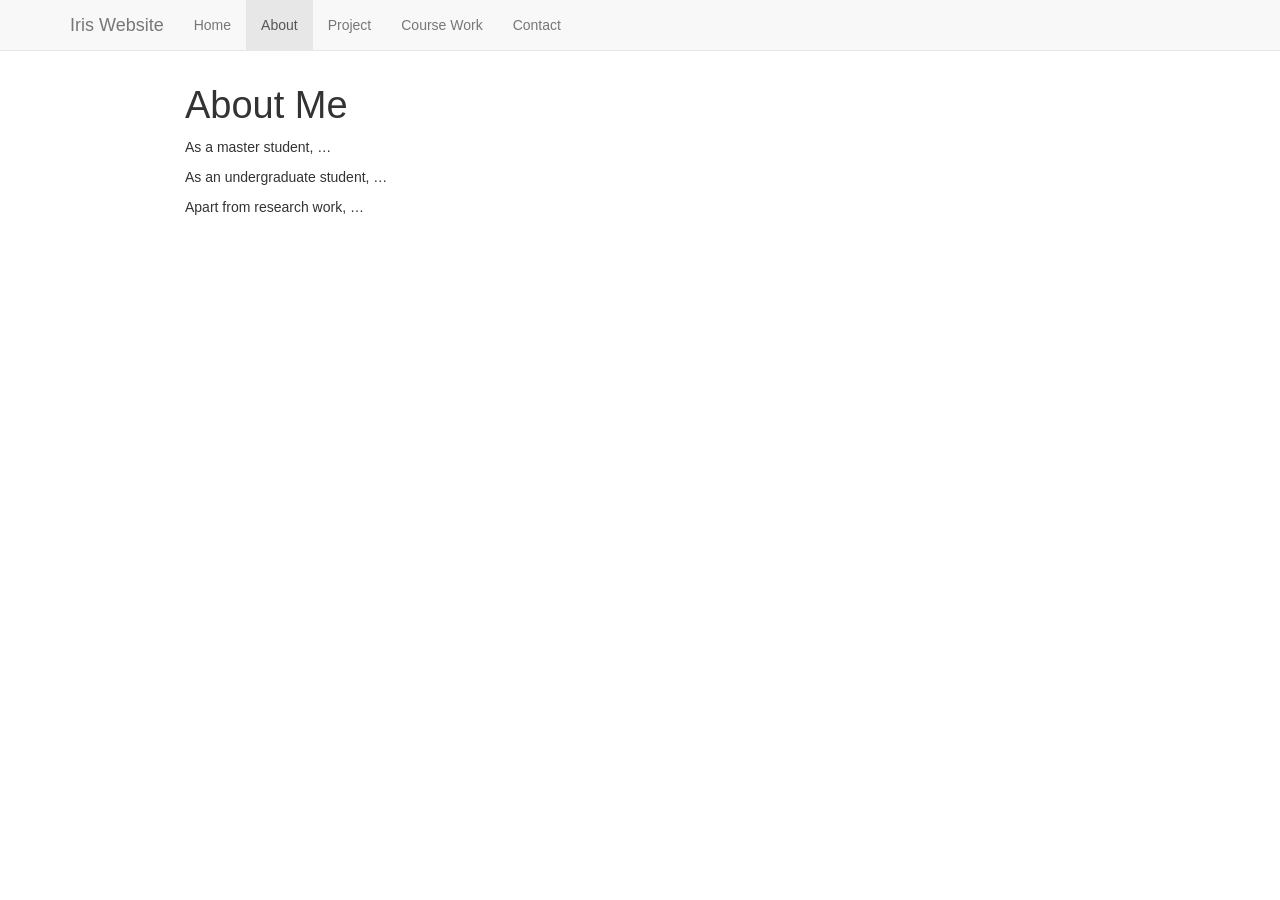
<file: about.html>
<!DOCTYPE html>

<html>

<head>

<meta charset="utf-8" />
<meta name="generator" content="pandoc" />
<meta http-equiv="X-UA-Compatible" content="IE=EDGE" />




<title>About Me</title>

<script src="site_libs/header-attrs-2.19/header-attrs.js"></script>
<script src="site_libs/jquery-3.6.0/jquery-3.6.0.min.js"></script>
<meta name="viewport" content="width=device-width, initial-scale=1" />
<link href="site_libs/bootstrap-3.3.5/css/bootstrap.min.css" rel="stylesheet" />
<script src="site_libs/bootstrap-3.3.5/js/bootstrap.min.js"></script>
<script src="site_libs/bootstrap-3.3.5/shim/html5shiv.min.js"></script>
<script src="site_libs/bootstrap-3.3.5/shim/respond.min.js"></script>
<style>h1 {font-size: 34px;}
       h1.title {font-size: 38px;}
       h2 {font-size: 30px;}
       h3 {font-size: 24px;}
       h4 {font-size: 18px;}
       h5 {font-size: 16px;}
       h6 {font-size: 12px;}
       code {color: inherit; background-color: rgba(0, 0, 0, 0.04);}
       pre:not([class]) { background-color: white }</style>
<script src="site_libs/navigation-1.1/tabsets.js"></script>
<link href="site_libs/highlightjs-9.12.0/default.css" rel="stylesheet" />
<script src="site_libs/highlightjs-9.12.0/highlight.js"></script>

<style type="text/css">
  code{white-space: pre-wrap;}
  span.smallcaps{font-variant: small-caps;}
  span.underline{text-decoration: underline;}
  div.column{display: inline-block; vertical-align: top; width: 50%;}
  div.hanging-indent{margin-left: 1.5em; text-indent: -1.5em;}
  ul.task-list{list-style: none;}
    </style>

<style type="text/css">code{white-space: pre;}</style>
<script type="text/javascript">
if (window.hljs) {
  hljs.configure({languages: []});
  hljs.initHighlightingOnLoad();
  if (document.readyState && document.readyState === "complete") {
    window.setTimeout(function() { hljs.initHighlighting(); }, 0);
  }
}
</script>









<style type = "text/css">
.main-container {
  max-width: 940px;
  margin-left: auto;
  margin-right: auto;
}
img {
  max-width:100%;
}
.tabbed-pane {
  padding-top: 12px;
}
.html-widget {
  margin-bottom: 20px;
}
button.code-folding-btn:focus {
  outline: none;
}
summary {
  display: list-item;
}
details > summary > p:only-child {
  display: inline;
}
pre code {
  padding: 0;
}
</style>


<style type="text/css">
.dropdown-submenu {
  position: relative;
}
.dropdown-submenu>.dropdown-menu {
  top: 0;
  left: 100%;
  margin-top: -6px;
  margin-left: -1px;
  border-radius: 0 6px 6px 6px;
}
.dropdown-submenu:hover>.dropdown-menu {
  display: block;
}
.dropdown-submenu>a:after {
  display: block;
  content: " ";
  float: right;
  width: 0;
  height: 0;
  border-color: transparent;
  border-style: solid;
  border-width: 5px 0 5px 5px;
  border-left-color: #cccccc;
  margin-top: 5px;
  margin-right: -10px;
}
.dropdown-submenu:hover>a:after {
  border-left-color: #adb5bd;
}
.dropdown-submenu.pull-left {
  float: none;
}
.dropdown-submenu.pull-left>.dropdown-menu {
  left: -100%;
  margin-left: 10px;
  border-radius: 6px 0 6px 6px;
}
</style>

<script type="text/javascript">
// manage active state of menu based on current page
$(document).ready(function () {
  // active menu anchor
  href = window.location.pathname
  href = href.substr(href.lastIndexOf('/') + 1)
  if (href === "")
    href = "index.html";
  var menuAnchor = $('a[href="' + href + '"]');

  // mark the anchor link active (and if it's in a dropdown, also mark that active)
  var dropdown = menuAnchor.closest('li.dropdown');
  if (window.bootstrap) { // Bootstrap 4+
    menuAnchor.addClass('active');
    dropdown.find('> .dropdown-toggle').addClass('active');
  } else { // Bootstrap 3
    menuAnchor.parent().addClass('active');
    dropdown.addClass('active');
  }

  // Navbar adjustments
  var navHeight = $(".navbar").first().height() + 15;
  var style = document.createElement('style');
  var pt = "padding-top: " + navHeight + "px; ";
  var mt = "margin-top: -" + navHeight + "px; ";
  var css = "";
  // offset scroll position for anchor links (for fixed navbar)
  for (var i = 1; i <= 6; i++) {
    css += ".section h" + i + "{ " + pt + mt + "}\n";
  }
  style.innerHTML = "body {" + pt + "padding-bottom: 40px; }\n" + css;
  document.head.appendChild(style);
});
</script>

<!-- tabsets -->

<style type="text/css">
.tabset-dropdown > .nav-tabs {
  display: inline-table;
  max-height: 500px;
  min-height: 44px;
  overflow-y: auto;
  border: 1px solid #ddd;
  border-radius: 4px;
}

.tabset-dropdown > .nav-tabs > li.active:before, .tabset-dropdown > .nav-tabs.nav-tabs-open:before {
  content: "\e259";
  font-family: 'Glyphicons Halflings';
  display: inline-block;
  padding: 10px;
  border-right: 1px solid #ddd;
}

.tabset-dropdown > .nav-tabs.nav-tabs-open > li.active:before {
  content: "\e258";
  font-family: 'Glyphicons Halflings';
  border: none;
}

.tabset-dropdown > .nav-tabs > li.active {
  display: block;
}

.tabset-dropdown > .nav-tabs > li > a,
.tabset-dropdown > .nav-tabs > li > a:focus,
.tabset-dropdown > .nav-tabs > li > a:hover {
  border: none;
  display: inline-block;
  border-radius: 4px;
  background-color: transparent;
}

.tabset-dropdown > .nav-tabs.nav-tabs-open > li {
  display: block;
  float: none;
}

.tabset-dropdown > .nav-tabs > li {
  display: none;
}
</style>

<!-- code folding -->




</head>

<body>


<div class="container-fluid main-container">




<div class="navbar navbar-default  navbar-fixed-top" role="navigation">
  <div class="container">
    <div class="navbar-header">
      <button type="button" class="navbar-toggle collapsed" data-toggle="collapse" data-bs-toggle="collapse" data-target="#navbar" data-bs-target="#navbar">
        <span class="icon-bar"></span>
        <span class="icon-bar"></span>
        <span class="icon-bar"></span>
      </button>
      <a class="navbar-brand" href="index.html">Iris Website</a>
    </div>
    <div id="navbar" class="navbar-collapse collapse">
      <ul class="nav navbar-nav">
        <li>
  <a href="index.html">Home</a>
</li>
<li>
  <a href="about.html">About</a>
</li>
<li>
  <a href="project.html">Project</a>
</li>
<li>
  <a href="course.html">Course Work</a>
</li>
<li>
  <a href="contact.html">Contact</a>
</li>
      </ul>
      <ul class="nav navbar-nav navbar-right">
        
      </ul>
    </div><!--/.nav-collapse -->
  </div><!--/.container -->
</div><!--/.navbar -->

<div id="header">



<h1 class="title toc-ignore">About Me</h1>

</div>


<p>As a master student, …</p>
<p>As an undergraduate student, …</p>
<p>Apart from research work, …</p>




</div>

<script>

// add bootstrap table styles to pandoc tables
function bootstrapStylePandocTables() {
  $('tr.odd').parent('tbody').parent('table').addClass('table table-condensed');
}
$(document).ready(function () {
  bootstrapStylePandocTables();
});


</script>

<!-- tabsets -->

<script>
$(document).ready(function () {
  window.buildTabsets("TOC");
});

$(document).ready(function () {
  $('.tabset-dropdown > .nav-tabs > li').click(function () {
    $(this).parent().toggleClass('nav-tabs-open');
  });
});
</script>

<!-- code folding -->


<!-- dynamically load mathjax for compatibility with self-contained -->
<script>
  (function () {
    var script = document.createElement("script");
    script.type = "text/javascript";
    script.src  = "https://mathjax.rstudio.com/latest/MathJax.js?config=TeX-AMS-MML_HTMLorMML";
    document.getElementsByTagName("head")[0].appendChild(script);
  })();
</script>

</body>
</html>
</file>
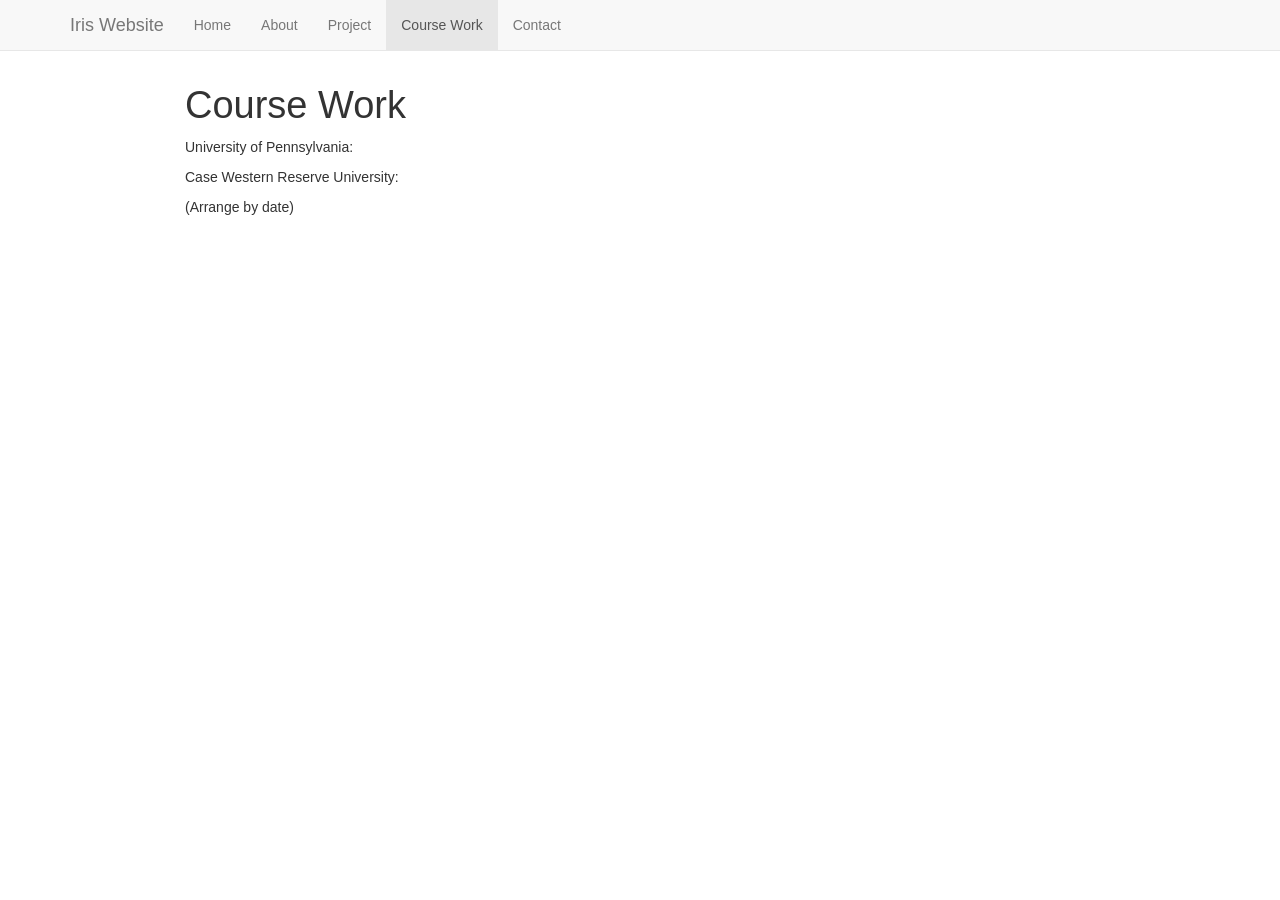
<file: course.html>
<!DOCTYPE html>

<html>

<head>

<meta charset="utf-8" />
<meta name="generator" content="pandoc" />
<meta http-equiv="X-UA-Compatible" content="IE=EDGE" />




<title>Course Work</title>

<script src="site_libs/header-attrs-2.19/header-attrs.js"></script>
<script src="site_libs/jquery-3.6.0/jquery-3.6.0.min.js"></script>
<meta name="viewport" content="width=device-width, initial-scale=1" />
<link href="site_libs/bootstrap-3.3.5/css/bootstrap.min.css" rel="stylesheet" />
<script src="site_libs/bootstrap-3.3.5/js/bootstrap.min.js"></script>
<script src="site_libs/bootstrap-3.3.5/shim/html5shiv.min.js"></script>
<script src="site_libs/bootstrap-3.3.5/shim/respond.min.js"></script>
<style>h1 {font-size: 34px;}
       h1.title {font-size: 38px;}
       h2 {font-size: 30px;}
       h3 {font-size: 24px;}
       h4 {font-size: 18px;}
       h5 {font-size: 16px;}
       h6 {font-size: 12px;}
       code {color: inherit; background-color: rgba(0, 0, 0, 0.04);}
       pre:not([class]) { background-color: white }</style>
<script src="site_libs/navigation-1.1/tabsets.js"></script>
<link href="site_libs/highlightjs-9.12.0/default.css" rel="stylesheet" />
<script src="site_libs/highlightjs-9.12.0/highlight.js"></script>

<style type="text/css">
  code{white-space: pre-wrap;}
  span.smallcaps{font-variant: small-caps;}
  span.underline{text-decoration: underline;}
  div.column{display: inline-block; vertical-align: top; width: 50%;}
  div.hanging-indent{margin-left: 1.5em; text-indent: -1.5em;}
  ul.task-list{list-style: none;}
    </style>

<style type="text/css">code{white-space: pre;}</style>
<script type="text/javascript">
if (window.hljs) {
  hljs.configure({languages: []});
  hljs.initHighlightingOnLoad();
  if (document.readyState && document.readyState === "complete") {
    window.setTimeout(function() { hljs.initHighlighting(); }, 0);
  }
}
</script>









<style type = "text/css">
.main-container {
  max-width: 940px;
  margin-left: auto;
  margin-right: auto;
}
img {
  max-width:100%;
}
.tabbed-pane {
  padding-top: 12px;
}
.html-widget {
  margin-bottom: 20px;
}
button.code-folding-btn:focus {
  outline: none;
}
summary {
  display: list-item;
}
details > summary > p:only-child {
  display: inline;
}
pre code {
  padding: 0;
}
</style>


<style type="text/css">
.dropdown-submenu {
  position: relative;
}
.dropdown-submenu>.dropdown-menu {
  top: 0;
  left: 100%;
  margin-top: -6px;
  margin-left: -1px;
  border-radius: 0 6px 6px 6px;
}
.dropdown-submenu:hover>.dropdown-menu {
  display: block;
}
.dropdown-submenu>a:after {
  display: block;
  content: " ";
  float: right;
  width: 0;
  height: 0;
  border-color: transparent;
  border-style: solid;
  border-width: 5px 0 5px 5px;
  border-left-color: #cccccc;
  margin-top: 5px;
  margin-right: -10px;
}
.dropdown-submenu:hover>a:after {
  border-left-color: #adb5bd;
}
.dropdown-submenu.pull-left {
  float: none;
}
.dropdown-submenu.pull-left>.dropdown-menu {
  left: -100%;
  margin-left: 10px;
  border-radius: 6px 0 6px 6px;
}
</style>

<script type="text/javascript">
// manage active state of menu based on current page
$(document).ready(function () {
  // active menu anchor
  href = window.location.pathname
  href = href.substr(href.lastIndexOf('/') + 1)
  if (href === "")
    href = "index.html";
  var menuAnchor = $('a[href="' + href + '"]');

  // mark the anchor link active (and if it's in a dropdown, also mark that active)
  var dropdown = menuAnchor.closest('li.dropdown');
  if (window.bootstrap) { // Bootstrap 4+
    menuAnchor.addClass('active');
    dropdown.find('> .dropdown-toggle').addClass('active');
  } else { // Bootstrap 3
    menuAnchor.parent().addClass('active');
    dropdown.addClass('active');
  }

  // Navbar adjustments
  var navHeight = $(".navbar").first().height() + 15;
  var style = document.createElement('style');
  var pt = "padding-top: " + navHeight + "px; ";
  var mt = "margin-top: -" + navHeight + "px; ";
  var css = "";
  // offset scroll position for anchor links (for fixed navbar)
  for (var i = 1; i <= 6; i++) {
    css += ".section h" + i + "{ " + pt + mt + "}\n";
  }
  style.innerHTML = "body {" + pt + "padding-bottom: 40px; }\n" + css;
  document.head.appendChild(style);
});
</script>

<!-- tabsets -->

<style type="text/css">
.tabset-dropdown > .nav-tabs {
  display: inline-table;
  max-height: 500px;
  min-height: 44px;
  overflow-y: auto;
  border: 1px solid #ddd;
  border-radius: 4px;
}

.tabset-dropdown > .nav-tabs > li.active:before, .tabset-dropdown > .nav-tabs.nav-tabs-open:before {
  content: "\e259";
  font-family: 'Glyphicons Halflings';
  display: inline-block;
  padding: 10px;
  border-right: 1px solid #ddd;
}

.tabset-dropdown > .nav-tabs.nav-tabs-open > li.active:before {
  content: "\e258";
  font-family: 'Glyphicons Halflings';
  border: none;
}

.tabset-dropdown > .nav-tabs > li.active {
  display: block;
}

.tabset-dropdown > .nav-tabs > li > a,
.tabset-dropdown > .nav-tabs > li > a:focus,
.tabset-dropdown > .nav-tabs > li > a:hover {
  border: none;
  display: inline-block;
  border-radius: 4px;
  background-color: transparent;
}

.tabset-dropdown > .nav-tabs.nav-tabs-open > li {
  display: block;
  float: none;
}

.tabset-dropdown > .nav-tabs > li {
  display: none;
}
</style>

<!-- code folding -->




</head>

<body>


<div class="container-fluid main-container">




<div class="navbar navbar-default  navbar-fixed-top" role="navigation">
  <div class="container">
    <div class="navbar-header">
      <button type="button" class="navbar-toggle collapsed" data-toggle="collapse" data-bs-toggle="collapse" data-target="#navbar" data-bs-target="#navbar">
        <span class="icon-bar"></span>
        <span class="icon-bar"></span>
        <span class="icon-bar"></span>
      </button>
      <a class="navbar-brand" href="index.html">Iris Website</a>
    </div>
    <div id="navbar" class="navbar-collapse collapse">
      <ul class="nav navbar-nav">
        <li>
  <a href="index.html">Home</a>
</li>
<li>
  <a href="about.html">About</a>
</li>
<li>
  <a href="project.html">Project</a>
</li>
<li>
  <a href="course.html">Course Work</a>
</li>
<li>
  <a href="contact.html">Contact</a>
</li>
      </ul>
      <ul class="nav navbar-nav navbar-right">
        
      </ul>
    </div><!--/.nav-collapse -->
  </div><!--/.container -->
</div><!--/.navbar -->

<div id="header">



<h1 class="title toc-ignore">Course Work</h1>

</div>


<p>University of Pennsylvania:</p>
<p>Case Western Reserve University:</p>
<p>(Arrange by date)</p>




</div>

<script>

// add bootstrap table styles to pandoc tables
function bootstrapStylePandocTables() {
  $('tr.odd').parent('tbody').parent('table').addClass('table table-condensed');
}
$(document).ready(function () {
  bootstrapStylePandocTables();
});


</script>

<!-- tabsets -->

<script>
$(document).ready(function () {
  window.buildTabsets("TOC");
});

$(document).ready(function () {
  $('.tabset-dropdown > .nav-tabs > li').click(function () {
    $(this).parent().toggleClass('nav-tabs-open');
  });
});
</script>

<!-- code folding -->


<!-- dynamically load mathjax for compatibility with self-contained -->
<script>
  (function () {
    var script = document.createElement("script");
    script.type = "text/javascript";
    script.src  = "https://mathjax.rstudio.com/latest/MathJax.js?config=TeX-AMS-MML_HTMLorMML";
    document.getElementsByTagName("head")[0].appendChild(script);
  })();
</script>

</body>
</html>
</file>
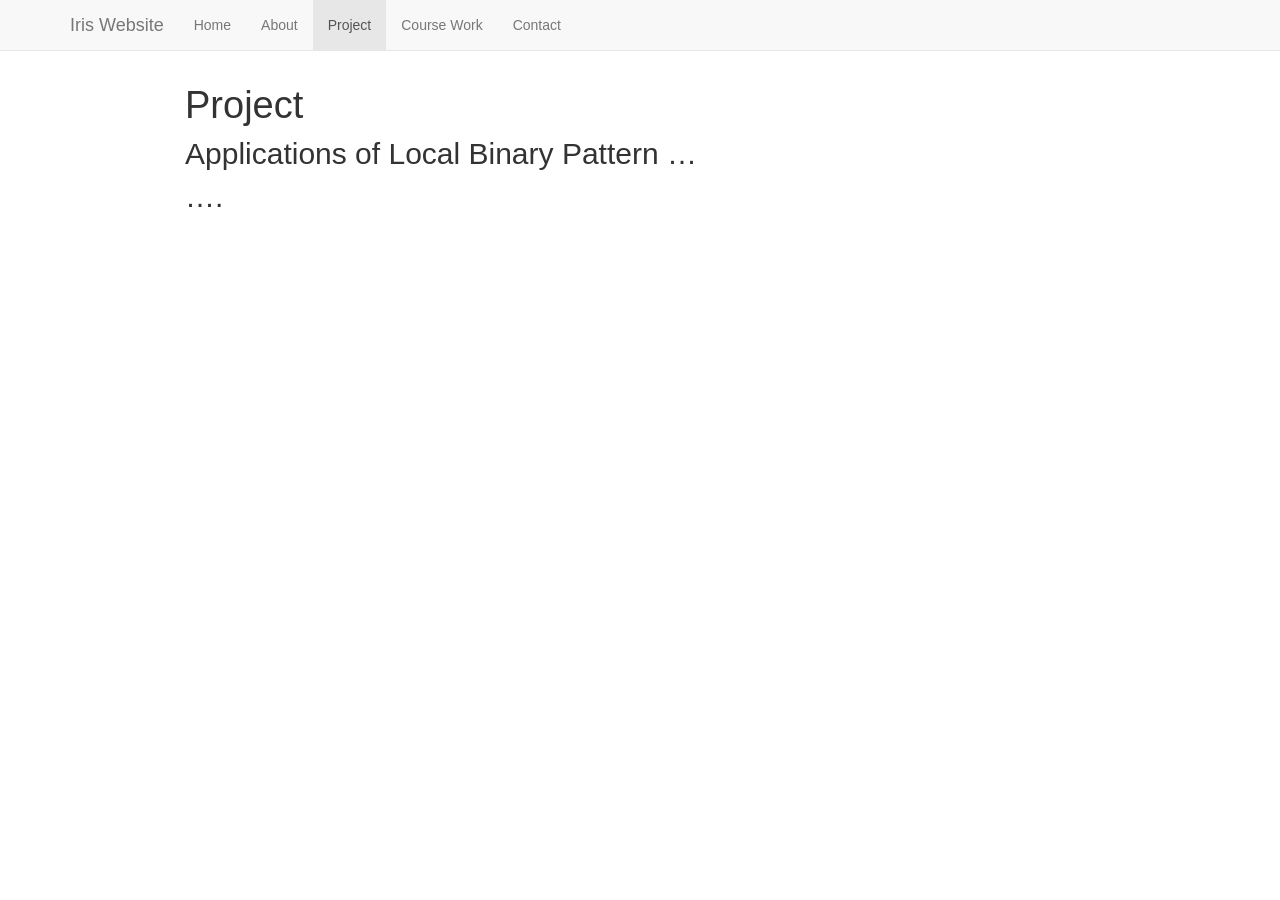
<file: project.html>
<!DOCTYPE html>

<html>

<head>

<meta charset="utf-8" />
<meta name="generator" content="pandoc" />
<meta http-equiv="X-UA-Compatible" content="IE=EDGE" />




<title>Project</title>

<script src="site_libs/header-attrs-2.19/header-attrs.js"></script>
<script src="site_libs/jquery-3.6.0/jquery-3.6.0.min.js"></script>
<meta name="viewport" content="width=device-width, initial-scale=1" />
<link href="site_libs/bootstrap-3.3.5/css/bootstrap.min.css" rel="stylesheet" />
<script src="site_libs/bootstrap-3.3.5/js/bootstrap.min.js"></script>
<script src="site_libs/bootstrap-3.3.5/shim/html5shiv.min.js"></script>
<script src="site_libs/bootstrap-3.3.5/shim/respond.min.js"></script>
<style>h1 {font-size: 34px;}
       h1.title {font-size: 38px;}
       h2 {font-size: 30px;}
       h3 {font-size: 24px;}
       h4 {font-size: 18px;}
       h5 {font-size: 16px;}
       h6 {font-size: 12px;}
       code {color: inherit; background-color: rgba(0, 0, 0, 0.04);}
       pre:not([class]) { background-color: white }</style>
<script src="site_libs/navigation-1.1/tabsets.js"></script>
<link href="site_libs/highlightjs-9.12.0/default.css" rel="stylesheet" />
<script src="site_libs/highlightjs-9.12.0/highlight.js"></script>

<style type="text/css">
  code{white-space: pre-wrap;}
  span.smallcaps{font-variant: small-caps;}
  span.underline{text-decoration: underline;}
  div.column{display: inline-block; vertical-align: top; width: 50%;}
  div.hanging-indent{margin-left: 1.5em; text-indent: -1.5em;}
  ul.task-list{list-style: none;}
    </style>

<style type="text/css">code{white-space: pre;}</style>
<script type="text/javascript">
if (window.hljs) {
  hljs.configure({languages: []});
  hljs.initHighlightingOnLoad();
  if (document.readyState && document.readyState === "complete") {
    window.setTimeout(function() { hljs.initHighlighting(); }, 0);
  }
}
</script>









<style type = "text/css">
.main-container {
  max-width: 940px;
  margin-left: auto;
  margin-right: auto;
}
img {
  max-width:100%;
}
.tabbed-pane {
  padding-top: 12px;
}
.html-widget {
  margin-bottom: 20px;
}
button.code-folding-btn:focus {
  outline: none;
}
summary {
  display: list-item;
}
details > summary > p:only-child {
  display: inline;
}
pre code {
  padding: 0;
}
</style>


<style type="text/css">
.dropdown-submenu {
  position: relative;
}
.dropdown-submenu>.dropdown-menu {
  top: 0;
  left: 100%;
  margin-top: -6px;
  margin-left: -1px;
  border-radius: 0 6px 6px 6px;
}
.dropdown-submenu:hover>.dropdown-menu {
  display: block;
}
.dropdown-submenu>a:after {
  display: block;
  content: " ";
  float: right;
  width: 0;
  height: 0;
  border-color: transparent;
  border-style: solid;
  border-width: 5px 0 5px 5px;
  border-left-color: #cccccc;
  margin-top: 5px;
  margin-right: -10px;
}
.dropdown-submenu:hover>a:after {
  border-left-color: #adb5bd;
}
.dropdown-submenu.pull-left {
  float: none;
}
.dropdown-submenu.pull-left>.dropdown-menu {
  left: -100%;
  margin-left: 10px;
  border-radius: 6px 0 6px 6px;
}
</style>

<script type="text/javascript">
// manage active state of menu based on current page
$(document).ready(function () {
  // active menu anchor
  href = window.location.pathname
  href = href.substr(href.lastIndexOf('/') + 1)
  if (href === "")
    href = "index.html";
  var menuAnchor = $('a[href="' + href + '"]');

  // mark the anchor link active (and if it's in a dropdown, also mark that active)
  var dropdown = menuAnchor.closest('li.dropdown');
  if (window.bootstrap) { // Bootstrap 4+
    menuAnchor.addClass('active');
    dropdown.find('> .dropdown-toggle').addClass('active');
  } else { // Bootstrap 3
    menuAnchor.parent().addClass('active');
    dropdown.addClass('active');
  }

  // Navbar adjustments
  var navHeight = $(".navbar").first().height() + 15;
  var style = document.createElement('style');
  var pt = "padding-top: " + navHeight + "px; ";
  var mt = "margin-top: -" + navHeight + "px; ";
  var css = "";
  // offset scroll position for anchor links (for fixed navbar)
  for (var i = 1; i <= 6; i++) {
    css += ".section h" + i + "{ " + pt + mt + "}\n";
  }
  style.innerHTML = "body {" + pt + "padding-bottom: 40px; }\n" + css;
  document.head.appendChild(style);
});
</script>

<!-- tabsets -->

<style type="text/css">
.tabset-dropdown > .nav-tabs {
  display: inline-table;
  max-height: 500px;
  min-height: 44px;
  overflow-y: auto;
  border: 1px solid #ddd;
  border-radius: 4px;
}

.tabset-dropdown > .nav-tabs > li.active:before, .tabset-dropdown > .nav-tabs.nav-tabs-open:before {
  content: "\e259";
  font-family: 'Glyphicons Halflings';
  display: inline-block;
  padding: 10px;
  border-right: 1px solid #ddd;
}

.tabset-dropdown > .nav-tabs.nav-tabs-open > li.active:before {
  content: "\e258";
  font-family: 'Glyphicons Halflings';
  border: none;
}

.tabset-dropdown > .nav-tabs > li.active {
  display: block;
}

.tabset-dropdown > .nav-tabs > li > a,
.tabset-dropdown > .nav-tabs > li > a:focus,
.tabset-dropdown > .nav-tabs > li > a:hover {
  border: none;
  display: inline-block;
  border-radius: 4px;
  background-color: transparent;
}

.tabset-dropdown > .nav-tabs.nav-tabs-open > li {
  display: block;
  float: none;
}

.tabset-dropdown > .nav-tabs > li {
  display: none;
}
</style>

<!-- code folding -->




</head>

<body>


<div class="container-fluid main-container">




<div class="navbar navbar-default  navbar-fixed-top" role="navigation">
  <div class="container">
    <div class="navbar-header">
      <button type="button" class="navbar-toggle collapsed" data-toggle="collapse" data-bs-toggle="collapse" data-target="#navbar" data-bs-target="#navbar">
        <span class="icon-bar"></span>
        <span class="icon-bar"></span>
        <span class="icon-bar"></span>
      </button>
      <a class="navbar-brand" href="index.html">Iris Website</a>
    </div>
    <div id="navbar" class="navbar-collapse collapse">
      <ul class="nav navbar-nav">
        <li>
  <a href="index.html">Home</a>
</li>
<li>
  <a href="about.html">About</a>
</li>
<li>
  <a href="project.html">Project</a>
</li>
<li>
  <a href="course.html">Course Work</a>
</li>
<li>
  <a href="contact.html">Contact</a>
</li>
      </ul>
      <ul class="nav navbar-nav navbar-right">
        
      </ul>
    </div><!--/.nav-collapse -->
  </div><!--/.container -->
</div><!--/.navbar -->

<div id="header">



<h1 class="title toc-ignore">Project</h1>

</div>


<div id="applications-of-local-binary-pattern" class="section level2">
<h2>Applications of Local Binary Pattern …</h2>
</div>
<div id="section" class="section level2">
<h2>….</h2>
</div>




</div>

<script>

// add bootstrap table styles to pandoc tables
function bootstrapStylePandocTables() {
  $('tr.odd').parent('tbody').parent('table').addClass('table table-condensed');
}
$(document).ready(function () {
  bootstrapStylePandocTables();
});


</script>

<!-- tabsets -->

<script>
$(document).ready(function () {
  window.buildTabsets("TOC");
});

$(document).ready(function () {
  $('.tabset-dropdown > .nav-tabs > li').click(function () {
    $(this).parent().toggleClass('nav-tabs-open');
  });
});
</script>

<!-- code folding -->


<!-- dynamically load mathjax for compatibility with self-contained -->
<script>
  (function () {
    var script = document.createElement("script");
    script.type = "text/javascript";
    script.src  = "https://mathjax.rstudio.com/latest/MathJax.js?config=TeX-AMS-MML_HTMLorMML";
    document.getElementsByTagName("head")[0].appendChild(script);
  })();
</script>

</body>
</html>
</file>
<file: site_libs/highlightjs-9.12.0/default.css>
.hljs-literal {
  color: #990073;
}

.hljs-number {
  color: #099;
}

.hljs-comment {
  color: #998;
  font-style: italic;
}

.hljs-keyword {
  color: #900;
  font-weight: bold;
}

.hljs-string {
  color: #d14;
}
</file>
